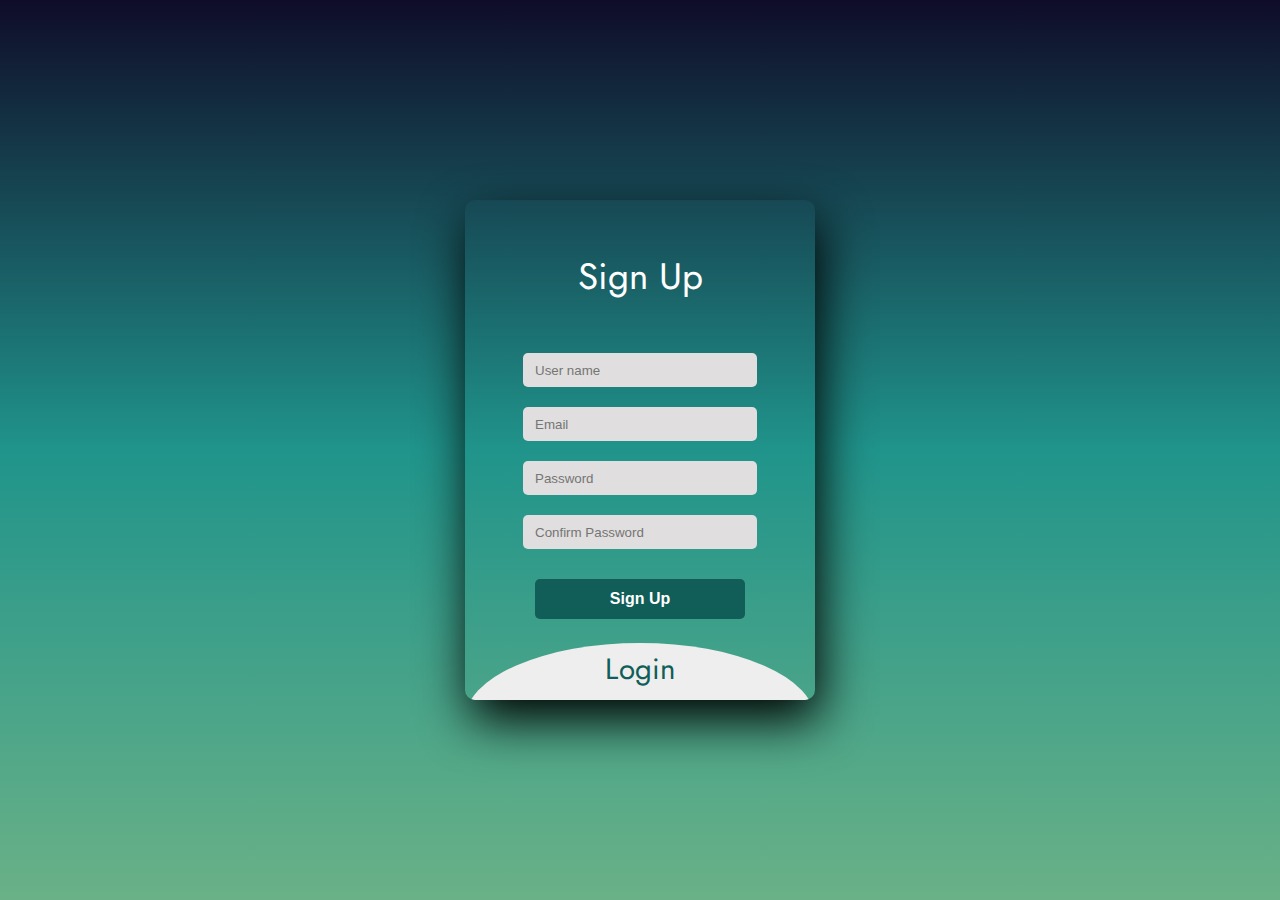
<file: Login and Signup Page/index.html>
<!DOCTYPE html>
<html>
<head>
	<title>Signup and Login Page</title>
	<link rel="stylesheet" type="text/css" href="style.css">
<link href="https://fonts.googleapis.com/css2?family=Jost:wght@500&display=swap" rel="stylesheet">
</head>
<body>
	<div class="main">  	
		<input type="checkbox" id="chk" aria-hidden="true">

			<div class="signup">
				<form>
					<label for="chk" aria-hidden="true">Sign Up</label>
					<input type="text" name="txt" placeholder="User name" required="">
					<input type="email" name="email" placeholder="Email" required="">
                    <input type="password" name="pswd" placeholder="Password" minlength="6" required 
					pattern="(?=.*d)(?=.*[a-z])(?=.*[A-Z]).{6,}"
					title="Must contain at least one Uppercase and one Lowercase letter and one number, and at least 6 or more characters">
					<input type="password" name="pswd" placeholder="Confirm Password" minlength="6" required 
					pattern="(?=.*d)(?=.*[a-z])(?=.*[A-Z]).{6,}"
					title="Must contain at least one Uppercase and one Lowercase letter and one number, and at least 6 or more characters">
					<button>Sign Up</button>
				</form>
			</div>
            
             <br>

			<div class="login">
				<form>
					<label for="chk" aria-hidden="true">Login</label>
					<input type="email" name="email" placeholder="Email" required="">
					<input type="password" name="pswd" placeholder="Password" required="">
					<button>Login</button>
				</form>
			</div>
	</div>
</body>
</html>
</file>
<file: Login and Signup Page/style.css>
body{
	margin: 0;
	padding: 0;
	display: flex;
	justify-content: center;
	align-items: center;
	min-height: 100vh;
	font-family: 'Jost', sans-serif;
	background: linear-gradient(to bottom, #0f0c29, #20948B, #6AB187);
}
.main{
	width: 350px;
	height: 500px;
	background: #105e57;
	overflow: hidden;
	background: url("https://doc-08-2c-docs.googleusercontent.com/docs/securesc/68c90smiglihng9534mvqmq1946dmis5/fo0picsp1nhiucmc0l25s29respgpr4j/1631524275000/03522360960922298374/03522360960922298374/1Sx0jhdpEpnNIydS4rnN4kHSJtU1EyWka?e=view&authuser=0&nonce=gcrocepgbb17m&user=03522360960922298374&hash=tfhgbs86ka6divo3llbvp93mg4csvb38") no-repeat center/ cover;
	border-radius: 10px;
	box-shadow: 5px 20px 50px #000;
}
#chk{
	display: none;
}
.signup{
	position: relative;
	width:100%;
	height: 100%;
}
label{
	color: #fff;
	font-size: 2.3em;
	justify-content: center;
	display: flex;
	margin: 50px;
	font-weight: normal;
	cursor: pointer;
	transition: .5s ease-in-out;
}
input{
	width: 60%;
	height: 10px;
	background: #e0dede;
	justify-content: center;
	display: flex;
	margin: 20px auto;
	padding: 12px;
	border: none;
	outline: none;
	border-radius: 5px;
}
button{
	width: 60%;
	height: 40px;
	margin: 10px auto;
	justify-content: center;
	display: block;
	color: #ffffff;
	background: #105e57;
	font-size: 1em;
	font-weight: bold;
	margin-top: 30px;
	outline: none;
	border: none;
	border-radius: 5px;
	transition: .2s ease-in;
	cursor: pointer;
}
button:hover{
	background: #20948B;
}
.login{
	height: 460px;
	background: #eee;
	border-radius: 60% / 20%;
	transform: translateY(-180px);
	transition: .8s ease-in-out;
}
.login label{
	color: #105e57;
	transform: scale(.8);
}

#chk:checked ~ .login{
	transform: translateY(-500px);
}
#chk:checked ~ .login label{
	transform: scale(1);	
}
#chk:checked ~ .signup label{
	transform: scale(.8);
}
</file>
